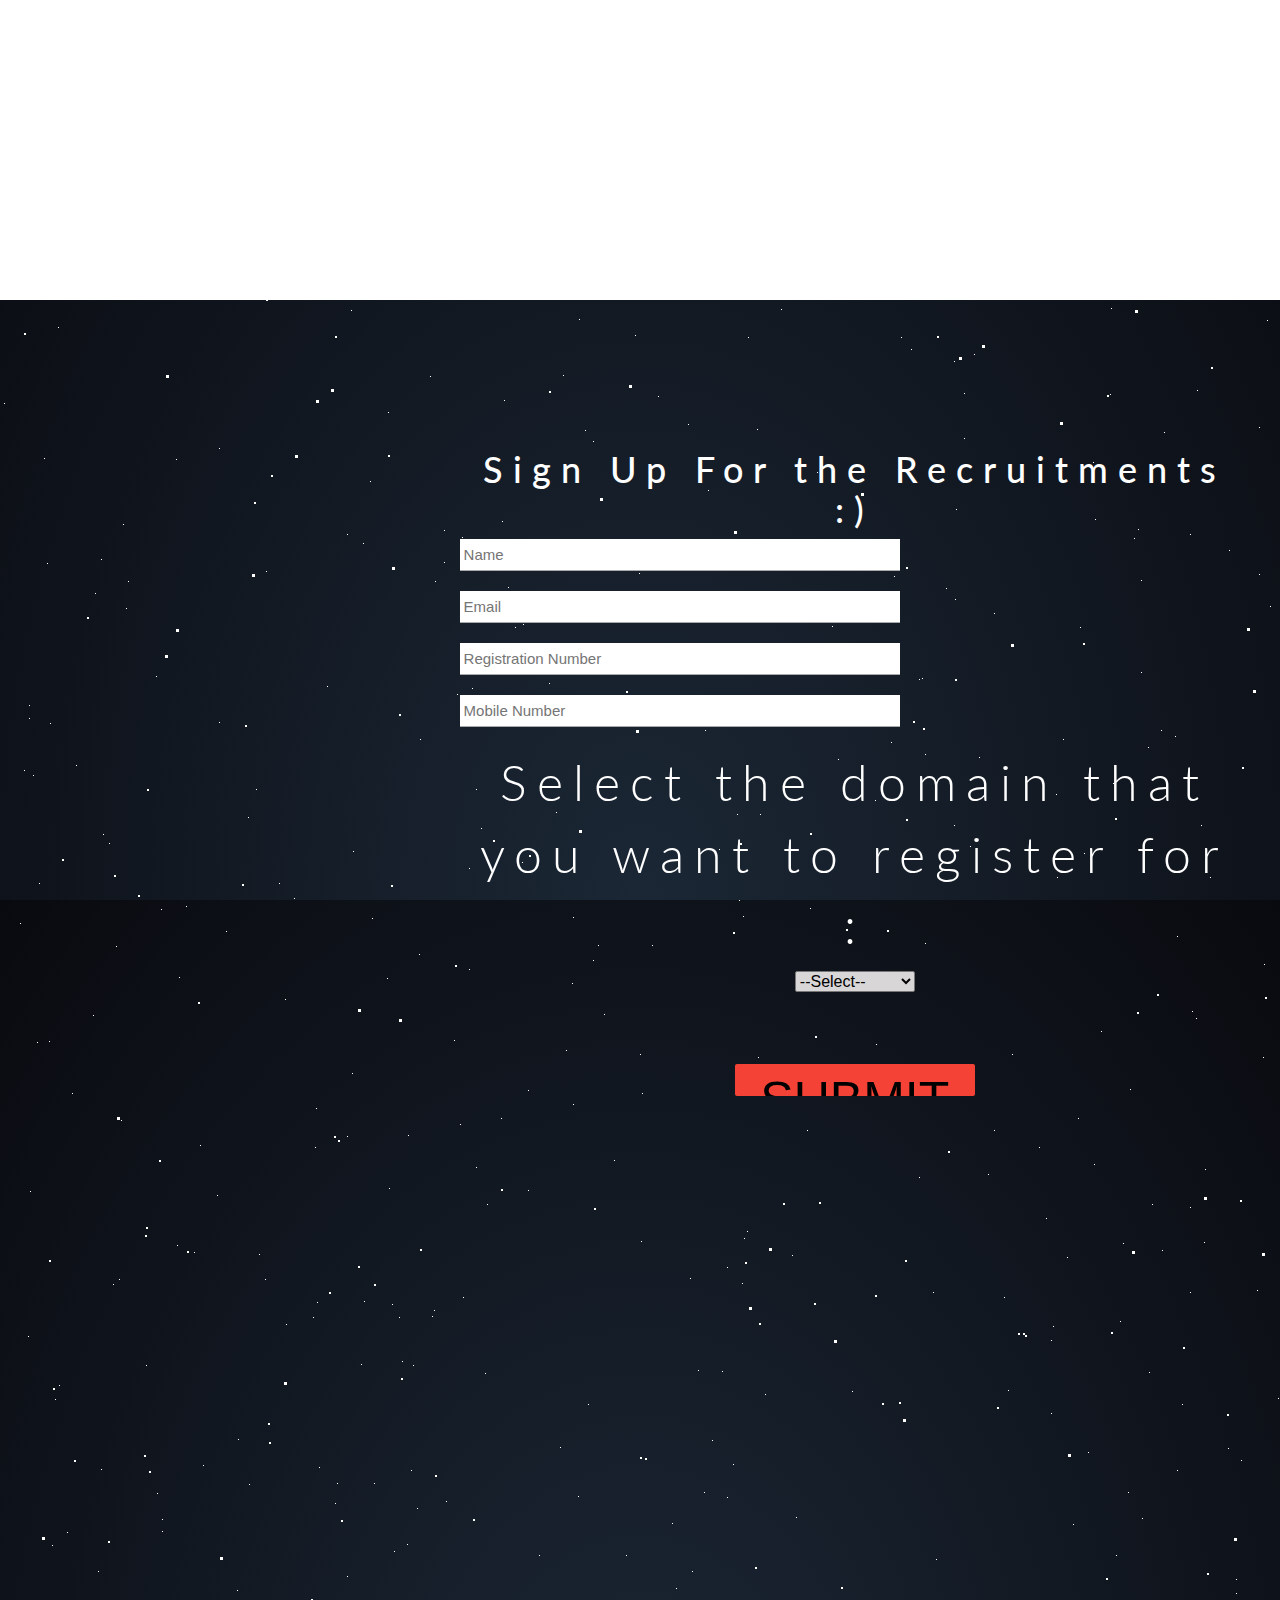
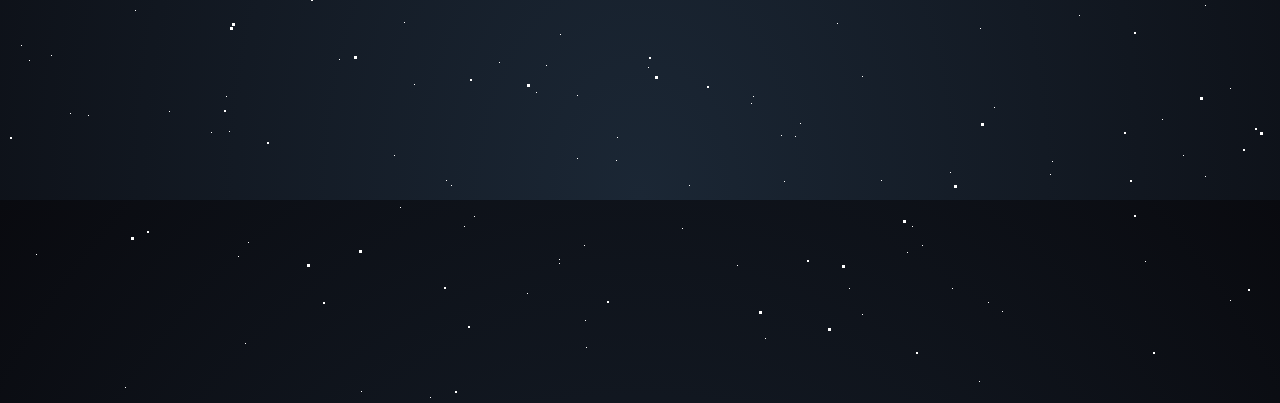
<file: registration/index.html>
<html>
<head>
<title> IoThinC Recruitment </title>   
    <link rel="stylesheet" type="text/css" href="style.css">
    <meta name="theme-color" content="#222222">
    <link rel="stylesheet" href="https://maxcdn.bootstrapcdn.com/bootstrap/3.4.0/css/bootstrap.min.css">
    <script src="https://ajax.googleapis.com/ajax/libs/jquery/3.4.1/jquery.min.js"></script>
    <script src="https://maxcdn.bootstrapcdn.com/bootstrap/3.4.0/js/bootstrap.min.js"></script>
    <link href='https://fonts.googleapis.com/css?family=Lato:300,400,700' rel='stylesheet' type='text/css'>
    <link rel="stylesheet" href="background.css">
    <link href='https://fonts.googleapis.com/css?family=Lato:300,400,700' rel='stylesheet' type='text/css'>
</head>
<body>
    
    <div id='stars'></div>
    <div id='stars2'></div>
    <div id='stars3'></div>
    <div id='title'>
    <div id="login-box">
      <div class="left-box">
          
        <h1> Sign Up For the Recruitments :)</h1>
          <form action="" onsubmit="">
          <input type="text" name="name" placeholder="Name" />
          <input type="text" name="email" placeholder="Email" />
          <input type="text" name="" placeholder="Registration Number" />
          <input type="text" name="" placeholder="Mobile Number" />
          <p> Select the domain that you want to register for :</p>
          <select class="select-style" >
            <option value="--Select--" selected>--Select--</option>
            <option value="Project" >Projects</option>
            <option value="Technical">Technical</option>
            <option value="Management" >Management</option>
            <option value="Design" >Design</option>
          </select>
        <br>
        <br>
          <input type="submit" name="signup-button" value="submit" />
        </form>
        </div>
        
</body> 
<!-- <canvas id="background"></canvas> -->
</html>
</file>
<file: registration/style.css>
body
{
    margin: 0;
    padding: 0;
    height:300;
    background: #000000;
    font-size: 16px;
    color: #000000;
    font-family: sans-serif;
    font-weight: 300;
    text-align: center;
}

#login-box
{
    position: absolute;
    text-align: center;
    height: 100%;
    width: 100%;
    margin: auto;
    /* background: green; */
    box-shadow: 0 2px 4px rgba(0, 0, 0, 0.6);
}   

.left-box
{
    position: absolute;
    top: 20%;
    left: 32%;
    
    box-sizing: border-box;
    padding: 40px; 
}

h1
{
    margin: 0 0 20px 0;
    font-weight: 300;
    font-size: 28px;
}

input[type="text"],
input[type="password"]
{
    display: block;
    box-sizing: border-box;
    margin-bottom: 20px;
    padding: 4px;
    width: 440px;
    height: 32px;
    border: none;
    outline: none;
    border-bottom: 1px solid #aaa;
    font-family: sans-serif;
    font-weight: 400;
    font-size: 15px;
    transition: 0.2s ease
    ;
}

input[type="submit"]
{
    margin-bottom: 28px;
    width: 240px;
    height: 32px;
    background: #f44336;
    border: none;
    border-radius: 2px;
    color: #000000;
    font-family: sans-serif;
    font-weight: 500;
    text-transform: uppercase;
    transition: 0.2s ease;
    cursor: pointer;
    
}

input[type="submit"]:hover,
input[type="submit"]:focus
{
    background: #ff5722;
    transition: 0.2s ease;
}

.select-style {
    border: 1px solid #777;
    width: 120px;
    border-radius: 2px;
    overflow: hidden;
    background: #000000 no-repeat 90% 50%;
    margin: 0;
    padding: 0;
    background: #d8d6d6;
    font-size: 16px;  
    font-family: sans-serif;
    font-weight: 300;
    color: #000000;
}

.select-style select {
    padding: 5px 8px;
    width: 130%;
    border: none;
    box-shadow: none;
    background: transparent;
    background-image: none;
    -webkit-appearance: none;
    font-family: sans-serif;
}

.select-style select:focus {
    outline: none;
}

.ball {
    position: absolute;
    border-radius: 100%;
    opacity: 0.7;
  }
</file>
<file: registration/background.css>
html {
    height: 100%;
    background: radial-gradient(ellipse at bottom, #1b2735 0%, #090a0f 100%);
    overflow: hidden;
  }
  
  #stars {
    width: 1px;
    height: 1px;
    background: transparent;
    box-shadow: 1823px 1209px #FFF , 217px 1195px #FFF , 1478px 787px #FFF , 862px 1676px #FFF , 1671px 643px #FFF , 692px 1571px #FFF , 936px 1559px #FFF , 1773px 1859px #FFF , 47px 563px #FFF , 1110px 394px #FFF , 832px 626px #FFF , 419px 954px #FFF , 1205px 1776px #FFF , 1142px 252px #FFF , 1825px 84px #FFF , 1478px 1302px #FFF , 1975px 768px #FFF , 1836px 1567px #FFF , 219px 448px #FFF , 1429px 636px #FFF , 1808px 1369px #FFF , 1570px 285px #FFF , 429px 160px #FFF , 59px 1385px #FFF , 1552px 1631px #FFF , 146px 1365px #FFF , 116px 946px #FFF , 285px 999px #FFF , 1934px 186px #FFF , 1982px 489px #FFF , 1101px 1031px #FFF , 1270px 227px #FFF , 504px 400px #FFF , 70px 1713px #FFF , 101px 559px #FFF , 566px 1050px #FFF , 994px 1130px #FFF , 1904px 543px #FFF , 1694px 1062px #FFF , 1565px 88px #FFF , 1774px 1350px #FFF , 404px 1622px #FFF , 1600px 1629px #FFF , 1898px 1088px #FFF , 339px 1659px #FFF , 1310px 1136px #FFF , 1700px 354px #FFF , 1442px 800px #FFF , 635px 335px #FFF , 1963px 1210px #FFF , 1688px 546px #FFF , 1317px 449px #FFF , 1130px 1089px #FFF , 1730px 1130px #FFF , 464px 1826px #FFF , 1980px 690px #FFF , 1896px 1222px #FFF , 1764px 533px #FFF , 1084px 853px #FFF , 954px 361px #FFF , 1111px 308px #FFF , 347px 534px #FFF , 1008px 1390px #FFF , 1532px 492px #FFF , 30px 1191px #FFF , 1800px 953px #FFF , 248px 817px #FFF , 1562px 1555px #FFF , 744px 1238px #FFF , 1142px 1518px #FFF , 737px 814px #FFF , 1004px 1297px #FFF , 1560px 1449px #FFF , 1141px 580px #FFF , 52px 1545px #FFF , 747px 1231px #FFF , 413px 1365px #FFF , 911px 349px #FFF , 430px 1997px #FFF , 1694px 1766px #FFF , 1761px 1074px #FFF , 1046px 1218px #FFF , 1952px 483px #FFF , 1387px 673px #FFF , 1511px 625px #FFF , 286px 1324px #FFF , 2000px 1680px #FFF , 1455px 1102px #FFF , 126px 608px #FFF , 1963px 1130px #FFF , 1922px 1414px #FFF , 248px 137px #FFF , 485px 1373px #FFF , 1782px 559px #FFF , 783px 1069px #FFF , 579px 73px #FFF , 925px 754px #FFF , 226px 931px #FFF , 1936px 832px #FFF , 29px 718px #FFF , 1408px 1458px #FFF , 156px 676px #FFF , 42px 73px #FFF , 572px 983px #FFF , 113px 1284px #FFF , 889px 282px #FFF , 1241px 127px #FFF , 121px 1120px #FFF , 1652px 629px #FFF , 1398px 1579px #FFF , 708px 490px #FFF , 1850px 789px #FFF , 549px 683px #FFF , 1508px 1873px #FFF , 1289px 217px #FFF , 245px 1943px #FFF , 361px 1991px #FFF , 308px 232px #FFF , 556px 812px #FFF , 523px 624px #FFF , 1642px 698px #FFF , 508px 587px #FFF , 294px 287px #FFF , 1911px 1777px #FFF , 994px 1707px #FFF , 1120px 1321px #FFF , 658px 396px #FFF , 435px 581px #FFF , 476px 1167px #FFF , 161px 909px #FFF , 1264px 964px #FFF , 1317px 1744px #FFF , 44px 458px #FFF , 876px 1044px #FFF , 1604px 1816px #FFF , 444px 530px #FFF , 1515px 104px #FFF , 392px 1304px #FFF , 995px 71px #FFF , 593px 441px #FFF , 1952px 475px #FFF , 737px 1865px #FFF , 1079px 1615px #FFF , 782px 17px #FFF , 866px 288px #FFF , 781px 309px #FFF , 1196px 1018px #FFF , 481px 828px #FFF , 1884px 1092px #FFF , 1714px 1874px #FFF , 1894px 1936px #FFF , 584px 1845px #FFF , 796px 1517px #FFF , 1648px 116px #FFF , 1292px 1076px #FFF , 1257px 1290px #FFF , 1051px 1413px #FFF , 135px 1610px #FFF , 1382px 572px #FFF , 1646px 1227px #FFF , 1696px 1776px #FFF , 585px 430px #FFF , 1088px 1452px #FFF , 1521px 471px #FFF , 1864px 1838px #FFF , 534px 543px #FFF , 1113px 783px #FFF , 1724px 868px #FFF , 964px 393px #FFF , 501px 1118px #FFF , 1039px 1147px #FFF , 1312px 1338px #FFF , 1095px 519px #FFF , 1177px 1470px #FFF , 1042px 185px #FFF , 1147px 187px #FFF , 315px 1147px #FFF , 1574px 326px #FFF , 1519px 1631px #FFF , 1819px 1374px #FFF , 946px 588px #FFF , 514px 288px #FFF , 1325px 1933px #FFF , 76px 765px #FFF , 1903px 1746px #FFF , 259px 1254px #FFF , 1485px 1915px #FFF , 559px 116px #FFF , 515px 627px #FFF , 640px 1054px #FFF , 1604px 1969px #FFF , 1316px 408px #FFF , 980px 1628px #FFF , 340px 299px #FFF , 279px 883px #FFF , 1714px 943px #FFF , 588px 1404px #FFF , 739px 900px #FFF , 577px 1758px #FFF , 1411px 1632px #FFF , 1686px 987px #FFF , 141px 176px #FFF , 1546px 1301px #FFF , 1373px 700px #FFF , 1816px 1259px #FFF , 641px 1241px #FFF , 1854px 1402px #FFF , 733px 1464px #FFF , 1482px 1929px #FFF , 1555px 866px #FFF , 32px 284px #FFF , 1141px 672px #FFF , 979px 757px #FFF , 1438px 1193px #FFF , 1518px 1686px #FFF , 256px 789px #FFF , 1494px 1351px #FFF , 249px 1484px #FFF , 177px 1245px #FFF , 1914px 1214px #FFF , 317px 1302px #FFF , 313px 1317px #FFF , 655px 24px #FFF , 176px 459px #FFF , 1230px 1900px #FFF , 1871px 1238px #FFF , 522px 862px #FFF , 1433px 614px #FFF , 1628px 738px #FFF , 1152px 1204px #FFF , 813px 674px #FFF , 248px 1842px #FFF , 1431px 1575px #FFF , 1614px 731px #FFF , 753px 1696px #FFF , 989px 133px #FFF , 1190px 1292px #FFF , 1328px 1979px #FFF , 900px 143px #FFF , 389px 1188px #FFF , 560px 1634px #FFF , 211px 1732px #FFF , 875px 800px #FFF , 219px 722px #FFF , 411px 1470px #FFF , 907px 1852px #FFF , 388px 412px #FFF , 1882px 166px #FFF , 1397px 1335px #FFF , 408px 1135px #FFF , 472px 688px #FFF , 1632px 1499px #FFF , 1672px 231px #FFF , 430px 376px #FFF , 1445px 39px #FFF , 1906px 676px #FFF , 1369px 52px #FFF , 360px 79px #FFF , 1350px 1190px #FFF , 1749px 185px #FFF , 200px 1145px #FFF , 1205px 1605px #FFF , 1693px 930px #FFF , 952px 1888px #FFF , 795px 1736px #FFF , 1494px 1164px #FFF , 578px 1496px #FFF , 291px 240px #FFF , 1687px 451px #FFF , 813px 226px #FFF , 912px 1826px #FFF , 502px 521px #FFF , 1807px 1897px #FFF , 1408px 1224px #FFF , 964px 438px #FFF , 1902px 161px #FFF , 1050px 1774px #FFF , 530px 597px #FFF , 1134px 538px #FFF , 37px 1042px #FFF , 1162px 1250px #FFF , 586px 1947px #FFF , 758px 1057px #FFF , 539px 1555px #FFF , 1451px 920px #FFF , 1740px 724px #FFF , 432px 59px #FFF , 604px 1014px #FFF , 476px 789px #FFF , 1731px 535px #FFF , 119px 1279px #FFF , 690px 1278px #FFF , 781px 1735px #FFF , 1315px 1850px #FFF , 1387px 1769px #FFF , 363px 543px #FFF , 1614px 1551px #FFF , 451px 1785px #FFF , 1352px 1159px #FFF , 688px 424px #FFF , 469px 969px #FFF , 527px 1893px #FFF , 784px 1781px #FFF , 1875px 1072px #FFF , 691px 113px #FFF , 1091px 872px #FFF , 1636px 1562px #FFF , 1241px 1460px #FFF , 301px 52px #FFF , 1124px 478px #FFF , 95px 593px #FFF , 652px 945px #FFF , 58px 327px #FFF , 1439px 307px #FFF , 474px 1816px #FFF , 922px 678px #FFF , 994px 613px #FFF , 527px 282px #FFF , 238px 1439px #FFF , 165px 181px #FFF , 1323px 436px #FFF , 1844px 1696px #FFF , 1321px 1676px #FFF , 1416px 1987px #FFF , 351px 310px #FFF , 125px 1987px #FFF , 1517px 712px #FFF , 741px 11px #FFF , 1002px 1911px #FFF , 1861px 844px #FFF , 1097px 132px #FFF , 589px 271px #FFF , 970px 846px #FFF , 1764px 271px #FFF , 1089px 212px #FFF , 1980px 1740px #FFF , 352px 1073px #FFF , 1391px 1083px #FFF , 1679px 719px #FFF , 577px 1695px #FFF , 1847px 1697px #FFF , 837px 1623px #FFF , 361px 1364px #FFF , 1182px 1404px #FFF , 417px 1508px #FFF , 1078px 1118px #FFF , 420px 739px #FFF , 1453px 493px #FFF , 337px 1483px #FFF , 814px 665px #FFF , 1965px 612px #FFF , 579px 319px #FFF , 487px 1204px #FFF , 1734px 1051px #FFF , 1259px 427px #FFF , 515px 703px #FFF , 394px 1551px #FFF , 1360px 277px #FFF , 704px 1492px #FFF , 1281px 1153px #FFF , 1863px 1080px #FFF , 24px 770px #FFF , 1503px 1794px #FFF , 573px 1104px #FFF , 1061px 55px #FFF , 715px 51px #FFF , 919px 1177px #FFF , 203px 1465px #FFF , 1257px 74px #FFF , 1582px 913px #FFF , 849px 1888px #FFF , 751px 1703px #FFF , 1441px 572px #FFF , 1267px 320px #FFF , 1456px 1375px #FFF , 1190px 14px #FFF , 1559px 1014px #FFF , 469px 868px #FFF , 891px 742px #FFF , 925px 943px #FFF , 1901px 318px #FFF , 559px 1859px #FFF , 1623px 167px #FFF , 689px 1785px #FFF , 1309px 494px #FFF , 186px 906px #FFF , 789px 51px #FFF , 1544px 1698px #FFF , 656px 213px #FFF , 1337px 455px #FFF , 1097px 67px #FFF , 593px 960px #FFF , 719px 849px #FFF , 1607px 1618px #FFF , 226px 1696px #FFF , 128px 581px #FFF , 103px 834px #FFF , 1491px 1876px #FFF , 974px 354px #FFF , 1263px 1057px #FFF , 335px 1503px #FFF , 39px 883px #FFF , 319px 1467px #FFF , 1707px 715px #FFF , 1380px 1324px #FFF , 327px 686px #FFF , 1138px 529px #FFF , 1053px 1326px #FFF , 1190px 1207px #FFF , 372px 918px #FFF , 1523px 148px #FFF , 28px 1336px #FFF , 407px 1544px #FFF , 402px 1361px #FFF , 1175px 736px #FFF , 1259px 574px #FFF , 1671px 1602px #FFF , 712px 1440px #FFF , 347px 1576px #FFF , 536px 1692px #FFF , 528px 1190px #FFF , 1827px 1768px #FFF , 702px 242px #FFF , 1878px 683px #FFF , 1205px 1169px #FFF , 33px 775px #FFF , 499px 1662px #FFF , 1616px 911px #FFF , 364px 1301px #FFF , 1945px 1836px #FFF , 1228px 1448px #FFF , 123px 524px #FFF , 1600px 804px #FFF , 169px 1711px #FFF , 1637px 791px #FFF , 21px 1645px #FFF , 1363px 1524px #FFF , 460px 1124px #FFF , 1742px 863px #FFF , 1488px 496px #FFF , 23px 151px #FFF , 88px 1715px #FFF , 894px 576px #FFF , 1012px 1054px #FFF , 1789px 964px #FFF , 810px 908px #FFF , 1278px 1398px #FFF , 254px 179px #FFF , 1505px 1985px #FFF , 760px 814px #FFF , 1595px 1933px #FFF , 881px 1780px #FFF , 988px 1174px #FFF , 1394px 1845px #FFF , 380px 15px #FFF , 1907px 1421px #FFF , 1886px 822px #FFF , 414px 1684px #FFF , 162px 1519px #FFF , 1626px 821px #FFF , 399px 1317px #FFF , 1930px 62px #FFF , 1553px 1041px #FFF , 444px 562px #FFF , 1660px 1304px #FFF , 446px 1780px #FFF , 705px 730px #FFF , 1728px 1266px #FFF , 1858px 1938px #FFF , 1177px 936px #FFF , 1430px 343px #FFF , 1052px 1761px #FFF , 1507px 1915px #FFF , 1797px 1444px #FFF , 748px 337px #FFF , 1183px 1755px #FFF , 53px 218px #FFF , 852px 1391px #FFF , 1604px 388px #FFF , 1608px 640px #FFF , 266px 571px #FFF , 838px 759px #FFF , 1395px 529px #FFF , 1289px 1482px #FFF , 704px 216px #FFF , 62px 157px #FFF , 676px 1588px #FFF , 1393px 582px #FFF , 434px 1310px #FFF , 50px 723px #FFF , 1162px 1719px #FFF , 648px 1667px #FFF , 1370px 1187px #FFF , 1749px 741px #FFF , 51px 1655px #FFF , 1125px 153px #FFF , 446px 147px #FFF , 817px 472px #FFF , 1552px 916px #FFF , 722px 1371px #FFF , 1577px 806px #FFF , 556px 540px #FFF , 1807px 157px #FFF , 1017px 37px #FFF , 55px 1399px #FFF , 800px 1723px #FFF , 892px 194px #FFF , 1080px 627px #FFF , 1695px 1040px #FFF , 101px 1469px #FFF , 970px 1070px #FFF , 955px 599px #FFF , 316px 1108px #FFF , 1063px 739px #FFF , 528px 1090px #FFF , 1640px 131px #FFF , 1128px 1492px #FFF , 804px 21px #FFF , 109px 843px #FFF , 457px 49px #FFF , 229px 1731px #FFF , 1432px 1009px #FFF , 400px 1807px #FFF , 1161px 730px #FFF , 743px 916px #FFF , 727px 1267px #FFF , 1057px 877px #FFF , 1908px 1283px #FFF , 792px 1255px #FFF , 1610px 1000px #FFF , 1718px 193px #FFF , 1307px 972px #FFF , 1458px 1651px #FFF , 457px 694px #FFF , 1300px 497px #FFF , 394px 1755px #FFF , 292px 26px #FFF , 645px 553px #FFF , 370px 481px #FFF , 1230px 1688px #FFF , 1201px 825px #FFF , 93px 1015px #FFF , 1568px 1567px #FFF , 463px 1297px #FFF , 950px 1772px #FFF , 1466px 638px #FFF , 36px 1854px #FFF , 347px 1136px #FFF , 1593px 50px #FFF , 426px 75px #FFF , 642px 1093px #FFF , 954px 825px #FFF , 1941px 1127px #FFF , 1555px 1529px #FFF , 1367px 1858px #FFF , 1650px 998px #FFF , 1599px 11px #FFF , 1872px 1634px #FFF , 1286px 1747px #FFF , 1094px 1164px #FFF , 432px 1316px #FFF , 1566px 1678px #FFF , 1093px 462px #FFF , 1192px 1011px #FFF , 563px 375px #FFF , 1270px 606px #FFF , 1773px 596px #FFF , 1545px 1545px #FFF , 1697px 1952px #FFF , 1148px 747px #FFF , 72px 1093px #FFF , 951px 1071px #FFF , 698px 1370px #FFF , 4px 403px #FFF , 1606px 678px #FFF , 1319px 871px #FFF , 765px 1394px #FFF , 1197px 390px #FFF , 387px 978px #FFF , 1123px 1243px #FFF , 1056px 794px #FFF , 1204px 1242px #FFF , 1840px 121px #FFF , 20px 923px #FFF , 1413px 1556px #FFF , 43px 280px #FFF , 560px 1447px #FFF , 1391px 271px #FFF , 573px 917px #FFF , 1898px 1352px #FFF , 979px 1981px #FFF , 353px 851px #FFF , 374px 1483px #FFF , 901px 337px #FFF , 29px 705px #FFF , 1210px 877px #FFF , 1842px 683px #FFF , 546px 1665px #FFF , 1236px 1593px #FFF , 624px 651px #FFF , 194px 1252px #FFF , 1344px 349px #FFF , 67px 1532px #FFF , 265px 1279px #FFF , 1509px 405px #FFF , 1614px 177px #FFF , 682px 1828px #FFF , 1116px 1555px #FFF , 1174px 91px #FFF , 1571px 593px #FFF , 843px 131px #FFF , 742px 1283px #FFF , 1528px 185px #FFF , 1975px 68px #FFF , 1833px 1356px #FFF , 672px 1523px #FFF , 1654px 422px #FFF , 429px 90px #FFF , 1661px 1556px #FFF , 1067px 1257px #FFF , 147px 124px #FFF , 1051px 1340px #FFF , 765px 1938px #FFF , 1729px 1758px #FFF , 462px 537px #FFF , 1862px 1732px #FFF , 1463px 1255px #FFF , 179px 977px #FFF , 1361px 211px #FFF , 1836px 1016px #FFF , 862px 1914px #FFF , 1497px 1870px #FFF , 1764px 502px #FFF , 683px 106px #FFF , 1229px 550px #FFF , 559px 1863px #FFF , 454px 1040px #FFF , 617px 1737px #FFF , 1030px 116px #FFF , 1145px 1861px #FFF , 1236px 1579px #FFF , 919px 679px #FFF , 1834px 1807px #FFF , 1397px 45px #FFF , 29px 1660px #FFF , 162px 1531px #FFF , 1073px 1524px #FFF , 956px 509px #FFF , 28px 151px #FFF , 585px 1920px #FFF , 1190px 534px #FFF , 1618px 583px #FFF , 1808px 1312px #FFF , 1163px 44px #FFF , 446px 1501px #FFF , 294px 898px #FFF , 807px 1130px #FFF , 1935px 1324px #FFF , 98px 1571px #FFF , 567px 91px #FFF , 1338px 1671px #FFF , 1164px 432px #FFF , 616px 1760px #FFF , 727px 1497px #FFF , 904px 57px #FFF , 1944px 786px #FFF , 933px 1292px #FFF , 1455px 385px #FFF , 1149px 1372px #FFF , 1353px 333px #FFF , 67px 32px #FFF , 1580px 546px #FFF , 922px 1845px #FFF , 1471px 655px #FFF , 639px 573px #FFF , 1373px 1846px #FFF , 49px 1041px #FFF , 157px 1493px #FFF , 1616px 1350px #FFF , 402px 25px #FFF , 614px 1160px #FFF , 1588px 859px #FFF , 237px 1590px #FFF , 860px 671px #FFF , 963px 93px #FFF , 1422px 521px #FFF , 1396px 295px #FFF , 1552px 1895px #FFF , 757px 429px #FFF , 552px 173px #FFF , 238px 1856px #FFF , 1727px 807px #FFF , 1751px 1762px #FFF , 453px 173px #FFF , 598px 945px #FFF , 1058px 124px #FFF , 626px 1555px #FFF , 988px 1902px #FFF , 1334px 596px #FFF , 1605px 1566px #FFF;
    animation: animStar 50s linear infinite;
  }
  #stars:after {
    content: " ";
    position: absolute;
    top: 2000px;
    width: 1px;
    height: 1px;
    background: transparent;
    box-shadow: 1823px 1209px #FFF , 217px 1195px #FFF , 1478px 787px #FFF , 862px 1676px #FFF , 1671px 643px #FFF , 692px 1571px #FFF , 936px 1559px #FFF , 1773px 1859px #FFF , 47px 563px #FFF , 1110px 394px #FFF , 832px 626px #FFF , 419px 954px #FFF , 1205px 1776px #FFF , 1142px 252px #FFF , 1825px 84px #FFF , 1478px 1302px #FFF , 1975px 768px #FFF , 1836px 1567px #FFF , 219px 448px #FFF , 1429px 636px #FFF , 1808px 1369px #FFF , 1570px 285px #FFF , 429px 160px #FFF , 59px 1385px #FFF , 1552px 1631px #FFF , 146px 1365px #FFF , 116px 946px #FFF , 285px 999px #FFF , 1934px 186px #FFF , 1982px 489px #FFF , 1101px 1031px #FFF , 1270px 227px #FFF , 504px 400px #FFF , 70px 1713px #FFF , 101px 559px #FFF , 566px 1050px #FFF , 994px 1130px #FFF , 1904px 543px #FFF , 1694px 1062px #FFF , 1565px 88px #FFF , 1774px 1350px #FFF , 404px 1622px #FFF , 1600px 1629px #FFF , 1898px 1088px #FFF , 339px 1659px #FFF , 1310px 1136px #FFF , 1700px 354px #FFF , 1442px 800px #FFF , 635px 335px #FFF , 1963px 1210px #FFF , 1688px 546px #FFF , 1317px 449px #FFF , 1130px 1089px #FFF , 1730px 1130px #FFF , 464px 1826px #FFF , 1980px 690px #FFF , 1896px 1222px #FFF , 1764px 533px #FFF , 1084px 853px #FFF , 954px 361px #FFF , 1111px 308px #FFF , 347px 534px #FFF , 1008px 1390px #FFF , 1532px 492px #FFF , 30px 1191px #FFF , 1800px 953px #FFF , 248px 817px #FFF , 1562px 1555px #FFF , 744px 1238px #FFF , 1142px 1518px #FFF , 737px 814px #FFF , 1004px 1297px #FFF , 1560px 1449px #FFF , 1141px 580px #FFF , 52px 1545px #FFF , 747px 1231px #FFF , 413px 1365px #FFF , 911px 349px #FFF , 430px 1997px #FFF , 1694px 1766px #FFF , 1761px 1074px #FFF , 1046px 1218px #FFF , 1952px 483px #FFF , 1387px 673px #FFF , 1511px 625px #FFF , 286px 1324px #FFF , 2000px 1680px #FFF , 1455px 1102px #FFF , 126px 608px #FFF , 1963px 1130px #FFF , 1922px 1414px #FFF , 248px 137px #FFF , 485px 1373px #FFF , 1782px 559px #FFF , 783px 1069px #FFF , 579px 73px #FFF , 925px 754px #FFF , 226px 931px #FFF , 1936px 832px #FFF , 29px 718px #FFF , 1408px 1458px #FFF , 156px 676px #FFF , 42px 73px #FFF , 572px 983px #FFF , 113px 1284px #FFF , 889px 282px #FFF , 1241px 127px #FFF , 121px 1120px #FFF , 1652px 629px #FFF , 1398px 1579px #FFF , 708px 490px #FFF , 1850px 789px #FFF , 549px 683px #FFF , 1508px 1873px #FFF , 1289px 217px #FFF , 245px 1943px #FFF , 361px 1991px #FFF , 308px 232px #FFF , 556px 812px #FFF , 523px 624px #FFF , 1642px 698px #FFF , 508px 587px #FFF , 294px 287px #FFF , 1911px 1777px #FFF , 994px 1707px #FFF , 1120px 1321px #FFF , 658px 396px #FFF , 435px 581px #FFF , 476px 1167px #FFF , 161px 909px #FFF , 1264px 964px #FFF , 1317px 1744px #FFF , 44px 458px #FFF , 876px 1044px #FFF , 1604px 1816px #FFF , 444px 530px #FFF , 1515px 104px #FFF , 392px 1304px #FFF , 995px 71px #FFF , 593px 441px #FFF , 1952px 475px #FFF , 737px 1865px #FFF , 1079px 1615px #FFF , 782px 17px #FFF , 866px 288px #FFF , 781px 309px #FFF , 1196px 1018px #FFF , 481px 828px #FFF , 1884px 1092px #FFF , 1714px 1874px #FFF , 1894px 1936px #FFF , 584px 1845px #FFF , 796px 1517px #FFF , 1648px 116px #FFF , 1292px 1076px #FFF , 1257px 1290px #FFF , 1051px 1413px #FFF , 135px 1610px #FFF , 1382px 572px #FFF , 1646px 1227px #FFF , 1696px 1776px #FFF , 585px 430px #FFF , 1088px 1452px #FFF , 1521px 471px #FFF , 1864px 1838px #FFF , 534px 543px #FFF , 1113px 783px #FFF , 1724px 868px #FFF , 964px 393px #FFF , 501px 1118px #FFF , 1039px 1147px #FFF , 1312px 1338px #FFF , 1095px 519px #FFF , 1177px 1470px #FFF , 1042px 185px #FFF , 1147px 187px #FFF , 315px 1147px #FFF , 1574px 326px #FFF , 1519px 1631px #FFF , 1819px 1374px #FFF , 946px 588px #FFF , 514px 288px #FFF , 1325px 1933px #FFF , 76px 765px #FFF , 1903px 1746px #FFF , 259px 1254px #FFF , 1485px 1915px #FFF , 559px 116px #FFF , 515px 627px #FFF , 640px 1054px #FFF , 1604px 1969px #FFF , 1316px 408px #FFF , 980px 1628px #FFF , 340px 299px #FFF , 279px 883px #FFF , 1714px 943px #FFF , 588px 1404px #FFF , 739px 900px #FFF , 577px 1758px #FFF , 1411px 1632px #FFF , 1686px 987px #FFF , 141px 176px #FFF , 1546px 1301px #FFF , 1373px 700px #FFF , 1816px 1259px #FFF , 641px 1241px #FFF , 1854px 1402px #FFF , 733px 1464px #FFF , 1482px 1929px #FFF , 1555px 866px #FFF , 32px 284px #FFF , 1141px 672px #FFF , 979px 757px #FFF , 1438px 1193px #FFF , 1518px 1686px #FFF , 256px 789px #FFF , 1494px 1351px #FFF , 249px 1484px #FFF , 177px 1245px #FFF , 1914px 1214px #FFF , 317px 1302px #FFF , 313px 1317px #FFF , 655px 24px #FFF , 176px 459px #FFF , 1230px 1900px #FFF , 1871px 1238px #FFF , 522px 862px #FFF , 1433px 614px #FFF , 1628px 738px #FFF , 1152px 1204px #FFF , 813px 674px #FFF , 248px 1842px #FFF , 1431px 1575px #FFF , 1614px 731px #FFF , 753px 1696px #FFF , 989px 133px #FFF , 1190px 1292px #FFF , 1328px 1979px #FFF , 900px 143px #FFF , 389px 1188px #FFF , 560px 1634px #FFF , 211px 1732px #FFF , 875px 800px #FFF , 219px 722px #FFF , 411px 1470px #FFF , 907px 1852px #FFF , 388px 412px #FFF , 1882px 166px #FFF , 1397px 1335px #FFF , 408px 1135px #FFF , 472px 688px #FFF , 1632px 1499px #FFF , 1672px 231px #FFF , 430px 376px #FFF , 1445px 39px #FFF , 1906px 676px #FFF , 1369px 52px #FFF , 360px 79px #FFF , 1350px 1190px #FFF , 1749px 185px #FFF , 200px 1145px #FFF , 1205px 1605px #FFF , 1693px 930px #FFF , 952px 1888px #FFF , 795px 1736px #FFF , 1494px 1164px #FFF , 578px 1496px #FFF , 291px 240px #FFF , 1687px 451px #FFF , 813px 226px #FFF , 912px 1826px #FFF , 502px 521px #FFF , 1807px 1897px #FFF , 1408px 1224px #FFF , 964px 438px #FFF , 1902px 161px #FFF , 1050px 1774px #FFF , 530px 597px #FFF , 1134px 538px #FFF , 37px 1042px #FFF , 1162px 1250px #FFF , 586px 1947px #FFF , 758px 1057px #FFF , 539px 1555px #FFF , 1451px 920px #FFF , 1740px 724px #FFF , 432px 59px #FFF , 604px 1014px #FFF , 476px 789px #FFF , 1731px 535px #FFF , 119px 1279px #FFF , 690px 1278px #FFF , 781px 1735px #FFF , 1315px 1850px #FFF , 1387px 1769px #FFF , 363px 543px #FFF , 1614px 1551px #FFF , 451px 1785px #FFF , 1352px 1159px #FFF , 688px 424px #FFF , 469px 969px #FFF , 527px 1893px #FFF , 784px 1781px #FFF , 1875px 1072px #FFF , 691px 113px #FFF , 1091px 872px #FFF , 1636px 1562px #FFF , 1241px 1460px #FFF , 301px 52px #FFF , 1124px 478px #FFF , 95px 593px #FFF , 652px 945px #FFF , 58px 327px #FFF , 1439px 307px #FFF , 474px 1816px #FFF , 922px 678px #FFF , 994px 613px #FFF , 527px 282px #FFF , 238px 1439px #FFF , 165px 181px #FFF , 1323px 436px #FFF , 1844px 1696px #FFF , 1321px 1676px #FFF , 1416px 1987px #FFF , 351px 310px #FFF , 125px 1987px #FFF , 1517px 712px #FFF , 741px 11px #FFF , 1002px 1911px #FFF , 1861px 844px #FFF , 1097px 132px #FFF , 589px 271px #FFF , 970px 846px #FFF , 1764px 271px #FFF , 1089px 212px #FFF , 1980px 1740px #FFF , 352px 1073px #FFF , 1391px 1083px #FFF , 1679px 719px #FFF , 577px 1695px #FFF , 1847px 1697px #FFF , 837px 1623px #FFF , 361px 1364px #FFF , 1182px 1404px #FFF , 417px 1508px #FFF , 1078px 1118px #FFF , 420px 739px #FFF , 1453px 493px #FFF , 337px 1483px #FFF , 814px 665px #FFF , 1965px 612px #FFF , 579px 319px #FFF , 487px 1204px #FFF , 1734px 1051px #FFF , 1259px 427px #FFF , 515px 703px #FFF , 394px 1551px #FFF , 1360px 277px #FFF , 704px 1492px #FFF , 1281px 1153px #FFF , 1863px 1080px #FFF , 24px 770px #FFF , 1503px 1794px #FFF , 573px 1104px #FFF , 1061px 55px #FFF , 715px 51px #FFF , 919px 1177px #FFF , 203px 1465px #FFF , 1257px 74px #FFF , 1582px 913px #FFF , 849px 1888px #FFF , 751px 1703px #FFF , 1441px 572px #FFF , 1267px 320px #FFF , 1456px 1375px #FFF , 1190px 14px #FFF , 1559px 1014px #FFF , 469px 868px #FFF , 891px 742px #FFF , 925px 943px #FFF , 1901px 318px #FFF , 559px 1859px #FFF , 1623px 167px #FFF , 689px 1785px #FFF , 1309px 494px #FFF , 186px 906px #FFF , 789px 51px #FFF , 1544px 1698px #FFF , 656px 213px #FFF , 1337px 455px #FFF , 1097px 67px #FFF , 593px 960px #FFF , 719px 849px #FFF , 1607px 1618px #FFF , 226px 1696px #FFF , 128px 581px #FFF , 103px 834px #FFF , 1491px 1876px #FFF , 974px 354px #FFF , 1263px 1057px #FFF , 335px 1503px #FFF , 39px 883px #FFF , 319px 1467px #FFF , 1707px 715px #FFF , 1380px 1324px #FFF , 327px 686px #FFF , 1138px 529px #FFF , 1053px 1326px #FFF , 1190px 1207px #FFF , 372px 918px #FFF , 1523px 148px #FFF , 28px 1336px #FFF , 407px 1544px #FFF , 402px 1361px #FFF , 1175px 736px #FFF , 1259px 574px #FFF , 1671px 1602px #FFF , 712px 1440px #FFF , 347px 1576px #FFF , 536px 1692px #FFF , 528px 1190px #FFF , 1827px 1768px #FFF , 702px 242px #FFF , 1878px 683px #FFF , 1205px 1169px #FFF , 33px 775px #FFF , 499px 1662px #FFF , 1616px 911px #FFF , 364px 1301px #FFF , 1945px 1836px #FFF , 1228px 1448px #FFF , 123px 524px #FFF , 1600px 804px #FFF , 169px 1711px #FFF , 1637px 791px #FFF , 21px 1645px #FFF , 1363px 1524px #FFF , 460px 1124px #FFF , 1742px 863px #FFF , 1488px 496px #FFF , 23px 151px #FFF , 88px 1715px #FFF , 894px 576px #FFF , 1012px 1054px #FFF , 1789px 964px #FFF , 810px 908px #FFF , 1278px 1398px #FFF , 254px 179px #FFF , 1505px 1985px #FFF , 760px 814px #FFF , 1595px 1933px #FFF , 881px 1780px #FFF , 988px 1174px #FFF , 1394px 1845px #FFF , 380px 15px #FFF , 1907px 1421px #FFF , 1886px 822px #FFF , 414px 1684px #FFF , 162px 1519px #FFF , 1626px 821px #FFF , 399px 1317px #FFF , 1930px 62px #FFF , 1553px 1041px #FFF , 444px 562px #FFF , 1660px 1304px #FFF , 446px 1780px #FFF , 705px 730px #FFF , 1728px 1266px #FFF , 1858px 1938px #FFF , 1177px 936px #FFF , 1430px 343px #FFF , 1052px 1761px #FFF , 1507px 1915px #FFF , 1797px 1444px #FFF , 748px 337px #FFF , 1183px 1755px #FFF , 53px 218px #FFF , 852px 1391px #FFF , 1604px 388px #FFF , 1608px 640px #FFF , 266px 571px #FFF , 838px 759px #FFF , 1395px 529px #FFF , 1289px 1482px #FFF , 704px 216px #FFF , 62px 157px #FFF , 676px 1588px #FFF , 1393px 582px #FFF , 434px 1310px #FFF , 50px 723px #FFF , 1162px 1719px #FFF , 648px 1667px #FFF , 1370px 1187px #FFF , 1749px 741px #FFF , 51px 1655px #FFF , 1125px 153px #FFF , 446px 147px #FFF , 817px 472px #FFF , 1552px 916px #FFF , 722px 1371px #FFF , 1577px 806px #FFF , 556px 540px #FFF , 1807px 157px #FFF , 1017px 37px #FFF , 55px 1399px #FFF , 800px 1723px #FFF , 892px 194px #FFF , 1080px 627px #FFF , 1695px 1040px #FFF , 101px 1469px #FFF , 970px 1070px #FFF , 955px 599px #FFF , 316px 1108px #FFF , 1063px 739px #FFF , 528px 1090px #FFF , 1640px 131px #FFF , 1128px 1492px #FFF , 804px 21px #FFF , 109px 843px #FFF , 457px 49px #FFF , 229px 1731px #FFF , 1432px 1009px #FFF , 400px 1807px #FFF , 1161px 730px #FFF , 743px 916px #FFF , 727px 1267px #FFF , 1057px 877px #FFF , 1908px 1283px #FFF , 792px 1255px #FFF , 1610px 1000px #FFF , 1718px 193px #FFF , 1307px 972px #FFF , 1458px 1651px #FFF , 457px 694px #FFF , 1300px 497px #FFF , 394px 1755px #FFF , 292px 26px #FFF , 645px 553px #FFF , 370px 481px #FFF , 1230px 1688px #FFF , 1201px 825px #FFF , 93px 1015px #FFF , 1568px 1567px #FFF , 463px 1297px #FFF , 950px 1772px #FFF , 1466px 638px #FFF , 36px 1854px #FFF , 347px 1136px #FFF , 1593px 50px #FFF , 426px 75px #FFF , 642px 1093px #FFF , 954px 825px #FFF , 1941px 1127px #FFF , 1555px 1529px #FFF , 1367px 1858px #FFF , 1650px 998px #FFF , 1599px 11px #FFF , 1872px 1634px #FFF , 1286px 1747px #FFF , 1094px 1164px #FFF , 432px 1316px #FFF , 1566px 1678px #FFF , 1093px 462px #FFF , 1192px 1011px #FFF , 563px 375px #FFF , 1270px 606px #FFF , 1773px 596px #FFF , 1545px 1545px #FFF , 1697px 1952px #FFF , 1148px 747px #FFF , 72px 1093px #FFF , 951px 1071px #FFF , 698px 1370px #FFF , 4px 403px #FFF , 1606px 678px #FFF , 1319px 871px #FFF , 765px 1394px #FFF , 1197px 390px #FFF , 387px 978px #FFF , 1123px 1243px #FFF , 1056px 794px #FFF , 1204px 1242px #FFF , 1840px 121px #FFF , 20px 923px #FFF , 1413px 1556px #FFF , 43px 280px #FFF , 560px 1447px #FFF , 1391px 271px #FFF , 573px 917px #FFF , 1898px 1352px #FFF , 979px 1981px #FFF , 353px 851px #FFF , 374px 1483px #FFF , 901px 337px #FFF , 29px 705px #FFF , 1210px 877px #FFF , 1842px 683px #FFF , 546px 1665px #FFF , 1236px 1593px #FFF , 624px 651px #FFF , 194px 1252px #FFF , 1344px 349px #FFF , 67px 1532px #FFF , 265px 1279px #FFF , 1509px 405px #FFF , 1614px 177px #FFF , 682px 1828px #FFF , 1116px 1555px #FFF , 1174px 91px #FFF , 1571px 593px #FFF , 843px 131px #FFF , 742px 1283px #FFF , 1528px 185px #FFF , 1975px 68px #FFF , 1833px 1356px #FFF , 672px 1523px #FFF , 1654px 422px #FFF , 429px 90px #FFF , 1661px 1556px #FFF , 1067px 1257px #FFF , 147px 124px #FFF , 1051px 1340px #FFF , 765px 1938px #FFF , 1729px 1758px #FFF , 462px 537px #FFF , 1862px 1732px #FFF , 1463px 1255px #FFF , 179px 977px #FFF , 1361px 211px #FFF , 1836px 1016px #FFF , 862px 1914px #FFF , 1497px 1870px #FFF , 1764px 502px #FFF , 683px 106px #FFF , 1229px 550px #FFF , 559px 1863px #FFF , 454px 1040px #FFF , 617px 1737px #FFF , 1030px 116px #FFF , 1145px 1861px #FFF , 1236px 1579px #FFF , 919px 679px #FFF , 1834px 1807px #FFF , 1397px 45px #FFF , 29px 1660px #FFF , 162px 1531px #FFF , 1073px 1524px #FFF , 956px 509px #FFF , 28px 151px #FFF , 585px 1920px #FFF , 1190px 534px #FFF , 1618px 583px #FFF , 1808px 1312px #FFF , 1163px 44px #FFF , 446px 1501px #FFF , 294px 898px #FFF , 807px 1130px #FFF , 1935px 1324px #FFF , 98px 1571px #FFF , 567px 91px #FFF , 1338px 1671px #FFF , 1164px 432px #FFF , 616px 1760px #FFF , 727px 1497px #FFF , 904px 57px #FFF , 1944px 786px #FFF , 933px 1292px #FFF , 1455px 385px #FFF , 1149px 1372px #FFF , 1353px 333px #FFF , 67px 32px #FFF , 1580px 546px #FFF , 922px 1845px #FFF , 1471px 655px #FFF , 639px 573px #FFF , 1373px 1846px #FFF , 49px 1041px #FFF , 157px 1493px #FFF , 1616px 1350px #FFF , 402px 25px #FFF , 614px 1160px #FFF , 1588px 859px #FFF , 237px 1590px #FFF , 860px 671px #FFF , 963px 93px #FFF , 1422px 521px #FFF , 1396px 295px #FFF , 1552px 1895px #FFF , 757px 429px #FFF , 552px 173px #FFF , 238px 1856px #FFF , 1727px 807px #FFF , 1751px 1762px #FFF , 453px 173px #FFF , 598px 945px #FFF , 1058px 124px #FFF , 626px 1555px #FFF , 988px 1902px #FFF , 1334px 596px #FFF , 1605px 1566px #FFF;
  }
  
  #stars2 {
    width: 2px;
    height: 2px;
    background: transparent;
    box-shadow: 1136px 289px #FFF , 1610px 1643px #FFF , 374px 1283px #FFF , 1227px 1413px #FFF , 1401px 670px #FFF , 1470px 1397px #FFF , 743px 848px #FFF , 1765px 1397px #FFF , 435px 1474px #FFF , 1288px 287px #FFF , 334px 1135px #FFF , 4px 197px #FFF , 807px 1859px #FFF , 341px 1519px #FFF , 1901px 642px #FFF , 1955px 223px #FFF , 1579px 1243px #FFF , 1157px 993px #FFF , 1743px 1666px #FFF , 159px 1159px #FFF , 399px 713px #FFF , 1322px 1535px #FFF , 338px 1139px #FFF , 740px 842px #FFF , 1682px 1725px #FFF , 455px 964px #FFF , 906px 818px #FFF , 1386px 832px #FFF , 198px 1001px #FFF , 594px 1207px #FFF , 1485px 461px #FFF , 759px 1322px #FFF , 1255px 1727px #FFF , 1976px 440px #FFF , 1219px 200px #FFF , 1470px 1921px #FFF , 882px 1402px #FFF , 470px 1678px #FFF , 1522px 1262px #FFF , 1083px 642px #FFF , 1137px 1011px #FFF , 114px 874px #FFF , 1023px 1332px #FFF , 905px 1259px #FFF , 819px 1201px #FFF , 1402px 1518px #FFF , 1431px 1792px #FFF , 358px 1265px #FFF , 243px 55px #FFF , 266px 298px #FFF , 1995px 727px #FFF , 814px 1302px #FFF , 138px 894px #FFF , 1771px 276px #FFF , 1849px 923px #FFF , 1639px 1101px #FFF , 707px 1685px #FFF , 62px 858px #FFF , 1817px 812px #FFF , 681px 253px #FFF , 1636px 1267px #FFF , 501px 1188px #FFF , 543px 290px #FFF , 267px 1741px #FFF , 420px 1248px #FFF , 1207px 1572px #FFF , 1600px 270px #FFF , 887px 929px #FFF , 1496px 1327px #FFF , 146px 1226px #FFF , 1541px 1135px #FFF , 1240px 1199px #FFF , 145px 1234px #FFF , 1265px 996px #FFF , 1380px 1256px #FFF , 1314px 888px #FFF , 1530px 1419px #FFF , 948px 1150px #FFF , 937px 335px #FFF , 917px 192px #FFF , 74px 1459px #FFF , 147px 1830px #FFF , 53px 1387px #FFF , 444px 1886px #FFF , 1591px 1695px #FFF , 1673px 1386px #FFF , 234px 185px #FFF , 1115px 817px #FFF , 1297px 1538px #FFF , 144px 1454px #FFF , 87px 616px #FFF , 311px 1598px #FFF , 1445px 788px #FFF , 1130px 1779px #FFF , 1478px 1179px #FFF , 1876px 1013px #FFF , 1106px 1577px #FFF , 1382px 676px #FFF , 49px 1259px #FFF , 78px 169px #FFF , 1107px 394px #FFF , 331px 243px #FFF , 1334px 1600px #FFF , 149px 1470px #FFF , 1124px 1731px #FFF , 1769px 1225px #FFF , 1826px 1798px #FFF , 783px 1202px #FFF , 268px 1422px #FFF , 846px 928px #FFF , 473px 1518px #FFF , 1645px 475px #FFF , 1412px 80px #FFF , 745px 1261px #FFF , 35px 272px #FFF , 1183px 1346px #FFF , 455px 158px #FFF , 315px 99px #FFF , 1995px 1629px #FFF , 923px 727px #FFF , 626px 690px #FFF , 1781px 1079px #FFF , 493px 839px #FFF , 1772px 1437px #FFF , 1596px 1420px #FFF , 848px 700px #FFF , 1723px 1624px #FFF , 329px 1291px #FFF , 1750px 650px #FFF , 1422px 1469px #FFF , 875px 1294px #FFF , 258px 54px #FFF , 245px 724px #FFF , 1758px 1740px #FFF , 1153px 1951px #FFF , 1855px 444px #FFF , 1133px 281px #FFF , 640px 1456px #FFF , 271px 474px #FFF , 913px 720px #FFF , 916px 1951px #FFF , 1738px 529px #FFF , 1134px 1631px #FFF , 896px 607px #FFF , 1424px 1539px #FFF , 10px 1736px #FFF , 401px 1377px #FFF , 1461px 1180px #FFF , 1897px 1872px #FFF , 997px 1406px #FFF , 1571px 1712px #FFF , 187px 1250px #FFF , 1111px 1331px #FFF , 58px 19px #FFF , 1242px 766px #FFF , 841px 1586px #FFF , 1454px 519px #FFF , 308px 11px #FFF , 1471px 667px #FFF , 1025px 1334px #FFF , 815px 1035px #FFF , 1848px 1071px #FFF , 1575px 1752px #FFF , 1256px 10px #FFF , 391px 884px #FFF , 733px 931px #FFF , 242px 883px #FFF , 645px 1457px #FFF , 388px 454px #FFF , 455px 1990px #FFF , 1809px 1672px #FFF , 607px 1900px #FFF , 335px 335px #FFF , 1335px 597px #FFF , 1433px 1819px #FFF , 1530px 535px #FFF , 810px 832px #FFF , 1018px 1332px #FFF , 224px 1709px #FFF , 906px 566px #FFF , 108px 1540px #FFF , 1248px 1888px #FFF , 1211px 366px #FFF , 468px 1925px #FFF , 1306px 798px #FFF , 323px 1901px #FFF , 649px 1656px #FFF , 1707px 751px #FFF , 755px 1566px #FFF , 24px 332px #FFF , 1500px 789px #FFF , 1243px 1748px #FFF , 529px 854px #FFF , 147px 788px #FFF , 254px 501px #FFF , 269px 1441px #FFF , 549px 390px #FFF , 955px 678px #FFF , 899px 1401px #FFF , 1134px 1814px #FFF;
    animation: animStar 100s linear infinite;
  }
  #stars2:after {
    content: " ";
    position: absolute;
    top: 2000px;
    width: 2px;
    height: 2px;
    background: transparent;
    box-shadow: 1136px 289px #FFF , 1610px 1643px #FFF , 374px 1283px #FFF , 1227px 1413px #FFF , 1401px 670px #FFF , 1470px 1397px #FFF , 743px 848px #FFF , 1765px 1397px #FFF , 435px 1474px #FFF , 1288px 287px #FFF , 334px 1135px #FFF , 4px 197px #FFF , 807px 1859px #FFF , 341px 1519px #FFF , 1901px 642px #FFF , 1955px 223px #FFF , 1579px 1243px #FFF , 1157px 993px #FFF , 1743px 1666px #FFF , 159px 1159px #FFF , 399px 713px #FFF , 1322px 1535px #FFF , 338px 1139px #FFF , 740px 842px #FFF , 1682px 1725px #FFF , 455px 964px #FFF , 906px 818px #FFF , 1386px 832px #FFF , 198px 1001px #FFF , 594px 1207px #FFF , 1485px 461px #FFF , 759px 1322px #FFF , 1255px 1727px #FFF , 1976px 440px #FFF , 1219px 200px #FFF , 1470px 1921px #FFF , 882px 1402px #FFF , 470px 1678px #FFF , 1522px 1262px #FFF , 1083px 642px #FFF , 1137px 1011px #FFF , 114px 874px #FFF , 1023px 1332px #FFF , 905px 1259px #FFF , 819px 1201px #FFF , 1402px 1518px #FFF , 1431px 1792px #FFF , 358px 1265px #FFF , 243px 55px #FFF , 266px 298px #FFF , 1995px 727px #FFF , 814px 1302px #FFF , 138px 894px #FFF , 1771px 276px #FFF , 1849px 923px #FFF , 1639px 1101px #FFF , 707px 1685px #FFF , 62px 858px #FFF , 1817px 812px #FFF , 681px 253px #FFF , 1636px 1267px #FFF , 501px 1188px #FFF , 543px 290px #FFF , 267px 1741px #FFF , 420px 1248px #FFF , 1207px 1572px #FFF , 1600px 270px #FFF , 887px 929px #FFF , 1496px 1327px #FFF , 146px 1226px #FFF , 1541px 1135px #FFF , 1240px 1199px #FFF , 145px 1234px #FFF , 1265px 996px #FFF , 1380px 1256px #FFF , 1314px 888px #FFF , 1530px 1419px #FFF , 948px 1150px #FFF , 937px 335px #FFF , 917px 192px #FFF , 74px 1459px #FFF , 147px 1830px #FFF , 53px 1387px #FFF , 444px 1886px #FFF , 1591px 1695px #FFF , 1673px 1386px #FFF , 234px 185px #FFF , 1115px 817px #FFF , 1297px 1538px #FFF , 144px 1454px #FFF , 87px 616px #FFF , 311px 1598px #FFF , 1445px 788px #FFF , 1130px 1779px #FFF , 1478px 1179px #FFF , 1876px 1013px #FFF , 1106px 1577px #FFF , 1382px 676px #FFF , 49px 1259px #FFF , 78px 169px #FFF , 1107px 394px #FFF , 331px 243px #FFF , 1334px 1600px #FFF , 149px 1470px #FFF , 1124px 1731px #FFF , 1769px 1225px #FFF , 1826px 1798px #FFF , 783px 1202px #FFF , 268px 1422px #FFF , 846px 928px #FFF , 473px 1518px #FFF , 1645px 475px #FFF , 1412px 80px #FFF , 745px 1261px #FFF , 35px 272px #FFF , 1183px 1346px #FFF , 455px 158px #FFF , 315px 99px #FFF , 1995px 1629px #FFF , 923px 727px #FFF , 626px 690px #FFF , 1781px 1079px #FFF , 493px 839px #FFF , 1772px 1437px #FFF , 1596px 1420px #FFF , 848px 700px #FFF , 1723px 1624px #FFF , 329px 1291px #FFF , 1750px 650px #FFF , 1422px 1469px #FFF , 875px 1294px #FFF , 258px 54px #FFF , 245px 724px #FFF , 1758px 1740px #FFF , 1153px 1951px #FFF , 1855px 444px #FFF , 1133px 281px #FFF , 640px 1456px #FFF , 271px 474px #FFF , 913px 720px #FFF , 916px 1951px #FFF , 1738px 529px #FFF , 1134px 1631px #FFF , 896px 607px #FFF , 1424px 1539px #FFF , 10px 1736px #FFF , 401px 1377px #FFF , 1461px 1180px #FFF , 1897px 1872px #FFF , 997px 1406px #FFF , 1571px 1712px #FFF , 187px 1250px #FFF , 1111px 1331px #FFF , 58px 19px #FFF , 1242px 766px #FFF , 841px 1586px #FFF , 1454px 519px #FFF , 308px 11px #FFF , 1471px 667px #FFF , 1025px 1334px #FFF , 815px 1035px #FFF , 1848px 1071px #FFF , 1575px 1752px #FFF , 1256px 10px #FFF , 391px 884px #FFF , 733px 931px #FFF , 242px 883px #FFF , 645px 1457px #FFF , 388px 454px #FFF , 455px 1990px #FFF , 1809px 1672px #FFF , 607px 1900px #FFF , 335px 335px #FFF , 1335px 597px #FFF , 1433px 1819px #FFF , 1530px 535px #FFF , 810px 832px #FFF , 1018px 1332px #FFF , 224px 1709px #FFF , 906px 566px #FFF , 108px 1540px #FFF , 1248px 1888px #FFF , 1211px 366px #FFF , 468px 1925px #FFF , 1306px 798px #FFF , 323px 1901px #FFF , 649px 1656px #FFF , 1707px 751px #FFF , 755px 1566px #FFF , 24px 332px #FFF , 1500px 789px #FFF , 1243px 1748px #FFF , 529px 854px #FFF , 147px 788px #FFF , 254px 501px #FFF , 269px 1441px #FFF , 549px 390px #FFF , 955px 678px #FFF , 899px 1401px #FFF , 1134px 1814px #FFF;
  }
  
  #stars3 {
    width: 3px;
    height: 3px;
    background: transparent;
    box-shadow: 580px 265px #FFF , 1398px 86px #FFF , 1262px 1250px #FFF , 358px 1006px #FFF , 176px 626px #FFF , 1491px 1768px #FFF , 1135px 307px #FFF , 749px 1304px #FFF , 515px 596px #FFF , 1640px 1119px #FFF , 1427px 238px #FFF , 861px 490px #FFF , 230px 1624px #FFF , 1149px 36px #FFF , 981px 1720px #FFF , 120px 227px #FFF , 1685px 452px #FFF , 359px 1847px #FFF , 824px 176px #FFF , 1256px 106px #FFF , 1200px 1694px #FFF , 636px 727px #FFF , 1667px 1786px #FFF , 828px 1925px #FFF , 834px 1337px #FFF , 1181px 269px #FFF , 1956px 1617px #FFF , 50px 9px #FFF , 527px 1681px #FFF , 579px 827px #FFF , 982px 342px #FFF , 1998px 1211px #FFF , 1588px 1868px #FFF , 600px 495px #FFF , 1292px 1767px #FFF , 954px 1782px #FFF , 1548px 501px #FFF , 1608px 114px #FFF , 399px 1016px #FFF , 354px 1653px #FFF , 1260px 1729px #FFF , 1589px 390px #FFF , 307px 1861px #FFF , 1290px 851px #FFF , 1253px 687px #FFF , 1054px 107px #FFF , 1344px 61px #FFF , 1585px 698px #FFF , 232px 1620px #FFF , 1320px 914px #FFF , 316px 397px #FFF , 1842px 1014px #FFF , 1526px 468px #FFF , 117px 1114px #FFF , 1937px 1420px #FFF , 759px 1908px #FFF , 1132px 1248px #FFF , 331px 386px #FFF , 1850px 274px #FFF , 1473px 1205px #FFF , 220px 1554px #FFF , 903px 1416px #FFF , 295px 452px #FFF , 1060px 419px #FFF , 1204px 1194px #FFF , 1150px 232px #FFF , 252px 571px #FFF , 1935px 1078px #FFF , 1840px 1518px #FFF , 1332px 1343px #FFF , 1341px 30px #FFF , 1370px 849px #FFF , 1068px 1451px #FFF , 1514px 1888px #FFF , 1809px 1808px #FFF , 1452px 1581px #FFF , 42px 1534px #FFF , 655px 1673px #FFF , 284px 1379px #FFF , 959px 354px #FFF , 165px 652px #FFF , 1722px 1576px #FFF , 1356px 1308px #FFF , 1894px 1386px #FFF , 166px 372px #FFF , 629px 382px #FFF , 1140px 294px #FFF , 131px 1834px #FFF , 903px 1817px #FFF , 392px 564px #FFF , 1791px 581px #FFF , 1116px 150px #FFF , 1234px 1535px #FFF , 1011px 641px #FFF , 1247px 625px #FFF , 769px 1245px #FFF , 1845px 1332px #FFF , 1383px 1326px #FFF , 842px 1862px #FFF , 734px 528px #FFF;
    animation: animStar 150s linear infinite;
  }
  #stars3:after {
    content: " ";
    position: absolute;
    top: 2000px;
    width: 3px;
    height: 3px;
    background: transparent;
    box-shadow: 580px 265px #FFF , 1398px 86px #FFF , 1262px 1250px #FFF , 358px 1006px #FFF , 176px 626px #FFF , 1491px 1768px #FFF , 1135px 307px #FFF , 749px 1304px #FFF , 515px 596px #FFF , 1640px 1119px #FFF , 1427px 238px #FFF , 861px 490px #FFF , 230px 1624px #FFF , 1149px 36px #FFF , 981px 1720px #FFF , 120px 227px #FFF , 1685px 452px #FFF , 359px 1847px #FFF , 824px 176px #FFF , 1256px 106px #FFF , 1200px 1694px #FFF , 636px 727px #FFF , 1667px 1786px #FFF , 828px 1925px #FFF , 834px 1337px #FFF , 1181px 269px #FFF , 1956px 1617px #FFF , 50px 9px #FFF , 527px 1681px #FFF , 579px 827px #FFF , 982px 342px #FFF , 1998px 1211px #FFF , 1588px 1868px #FFF , 600px 495px #FFF , 1292px 1767px #FFF , 954px 1782px #FFF , 1548px 501px #FFF , 1608px 114px #FFF , 399px 1016px #FFF , 354px 1653px #FFF , 1260px 1729px #FFF , 1589px 390px #FFF , 307px 1861px #FFF , 1290px 851px #FFF , 1253px 687px #FFF , 1054px 107px #FFF , 1344px 61px #FFF , 1585px 698px #FFF , 232px 1620px #FFF , 1320px 914px #FFF , 316px 397px #FFF , 1842px 1014px #FFF , 1526px 468px #FFF , 117px 1114px #FFF , 1937px 1420px #FFF , 759px 1908px #FFF , 1132px 1248px #FFF , 331px 386px #FFF , 1850px 274px #FFF , 1473px 1205px #FFF , 220px 1554px #FFF , 903px 1416px #FFF , 295px 452px #FFF , 1060px 419px #FFF , 1204px 1194px #FFF , 1150px 232px #FFF , 252px 571px #FFF , 1935px 1078px #FFF , 1840px 1518px #FFF , 1332px 1343px #FFF , 1341px 30px #FFF , 1370px 849px #FFF , 1068px 1451px #FFF , 1514px 1888px #FFF , 1809px 1808px #FFF , 1452px 1581px #FFF , 42px 1534px #FFF , 655px 1673px #FFF , 284px 1379px #FFF , 959px 354px #FFF , 165px 652px #FFF , 1722px 1576px #FFF , 1356px 1308px #FFF , 1894px 1386px #FFF , 166px 372px #FFF , 629px 382px #FFF , 1140px 294px #FFF , 131px 1834px #FFF , 903px 1817px #FFF , 392px 564px #FFF , 1791px 581px #FFF , 1116px 150px #FFF , 1234px 1535px #FFF , 1011px 641px #FFF , 1247px 625px #FFF , 769px 1245px #FFF , 1845px 1332px #FFF , 1383px 1326px #FFF , 842px 1862px #FFF , 734px 528px #FFF;
  }
  
  #title {
    position: absolute;
    top: 50%;
    left: 0;
    right: 0;
    color: #FFF;
    text-align: center;
    font-family: "lato", sans-serif;
    font-weight: 300;
    font-size: 50px;
    letter-spacing: 10px;
    margin-top: -60px;
    padding-left: 10px;
  }
  #title span {
    background: -webkit-linear-gradient(white, #38495a);
    -webkit-background-clip: text;
    -webkit-text-fill-color: transparent;
  }
  
  @keyframes animStar {
    from {
      transform: translateY(0px);
    }
    to {
      transform: translateY(-2000px);
    }
  }
</file>
